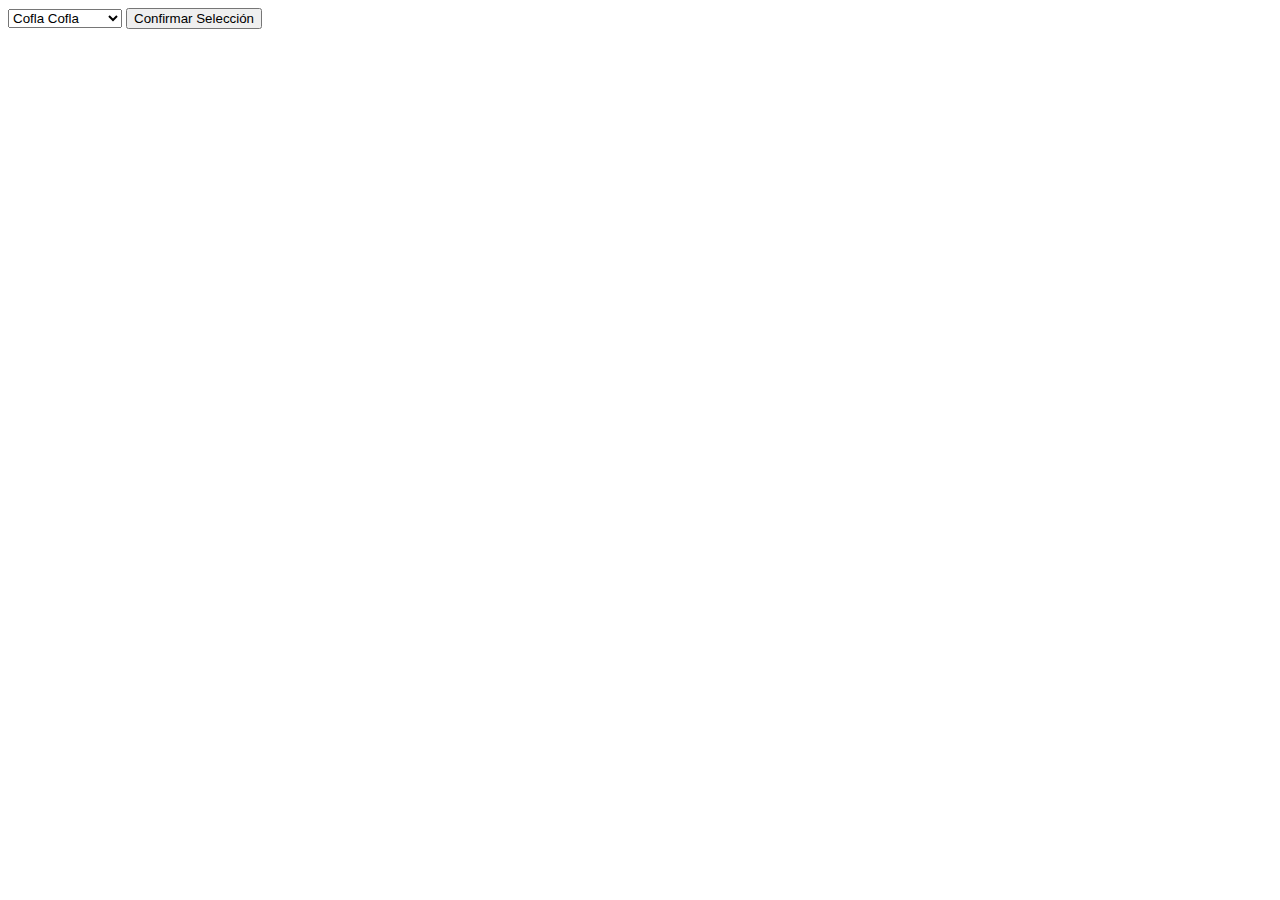
<file: Capitulo10/cap10prob1.html>
<!DOCTYPE html>
<html lang="en">
<head>
    <meta charset="UTF-8">
    <meta http-equiv="X-UA-Compatible" content="IE=edge">
    <meta name="viewport" content="width=device-width, initial-scale=1.0">
    <title>Capítulo 10 | Problema 1</title>
</head>
<body>
    <form action="">
        <select class="desplegable" value="">
            <option value="" disabled selected hidden>Elija el alumno</option>
            <option value="alumno1" class="opcion" selected="">Xander Greene</option>
            <option value="alumno2" class="opcion" selected="">Avia Rayne</option>
            <option value="alumno3" class="opcion" selected="">Jaxon Cruz</option>
            <option value="alumno4" class="opcion" selected="">Kaia Lee</option>
            <option value="alumno5" class="opcion" selected="">Kieran Bank</option>
            <option value="alumno6" class="opcion" selected="">Lyra Blake</option>
            <option value="alumno7" class="opcion" selected="">Milo Hayes</option>
            <option value="alumno8" class="opcion" selected="">Nia Patel</option>
            <option value="alumno9" class="opcion" selected="">Orion Jensen</option>
            <option value="alumno10" class="opcion" selected="">Phoebe Ellis</option>
            <option value="alumno11" class="opcion" selected="">Cofla Cofla</option>
        </select>
        <button type="button" class="confirmarAlumno">Confirmar Selección</button>
    </form>
    <div class="materias">
    </div>
</body>
<script src="./codigo.js"></script>
</html>
</file>
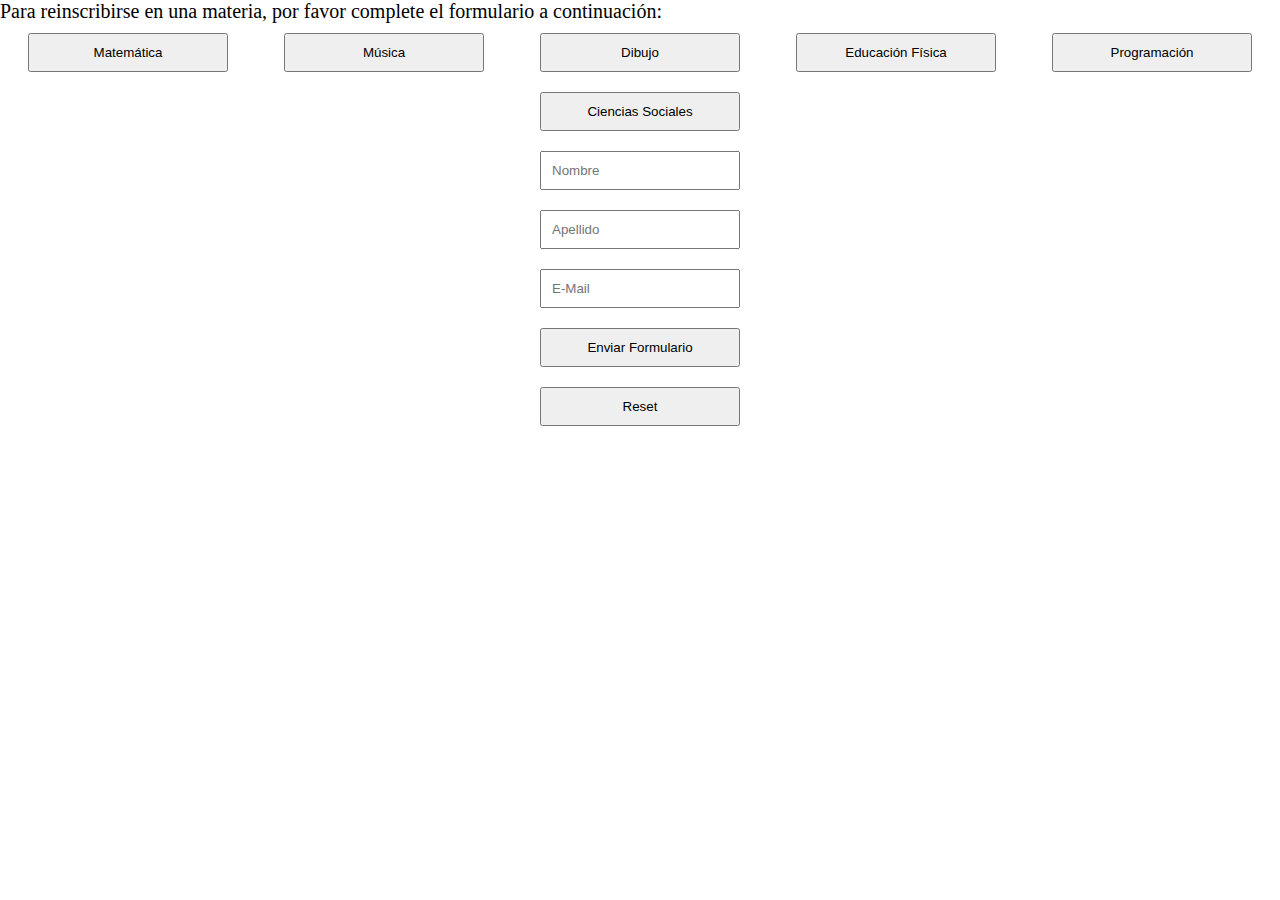
<file: Capitulo9/Problema1/cap9prob1.html>
<!DOCTYPE html>
<html lang="en">
<head>
    <meta charset="UTF-8">
    <meta http-equiv="X-UA-Compatible" content="IE=edge">
    <meta name="viewport" content="width=device-width, initial-scale=1.0">
    <title>Capítulo 9 | Problema 1</title>

    <!-- CSS -->
    <link rel="stylesheet" href="../../css/styles.css">
</head>
<body>
    <section>
        <p>
            Para reinscribirse en una materia, por favor complete el formulario a continuación:
        </p>
        <form action="" class="formulario__contenedor">
            <div class="materias">
                <input type="hidden" value="" class="materia__elegida">
                <input type="button" value="Matemática" class="select__option" tabindex="1">
                <input type="button" value="Música" class="select__option" tabindex="2">
                <input type="button" value="Dibujo" class="select__option" tabindex="3">
                <input type="button" value="Educación Física" class="select__option" tabindex="4">
                <input type="button" value="Programación" class="select__option" tabindex="5">
                <input type="button" value="Ciencias Sociales" class="select__option" tabindex="6">
            </div>
            <input type="text" placeholder="Nombre" class="input__nombre">
            <input type="text" placeholder="Apellido" class="input__apellido">
            <input type="email" placeholder="E-Mail" class="input__mail">
            <button type="button" value="Enviar Formulario" class="enviar">Enviar Formulario</button>
            <input type="reset" placeholder="Borrar Formulario">
        </form>
    </section>
</body>
<script src="./codigo.js"></script>
</html>
</file>
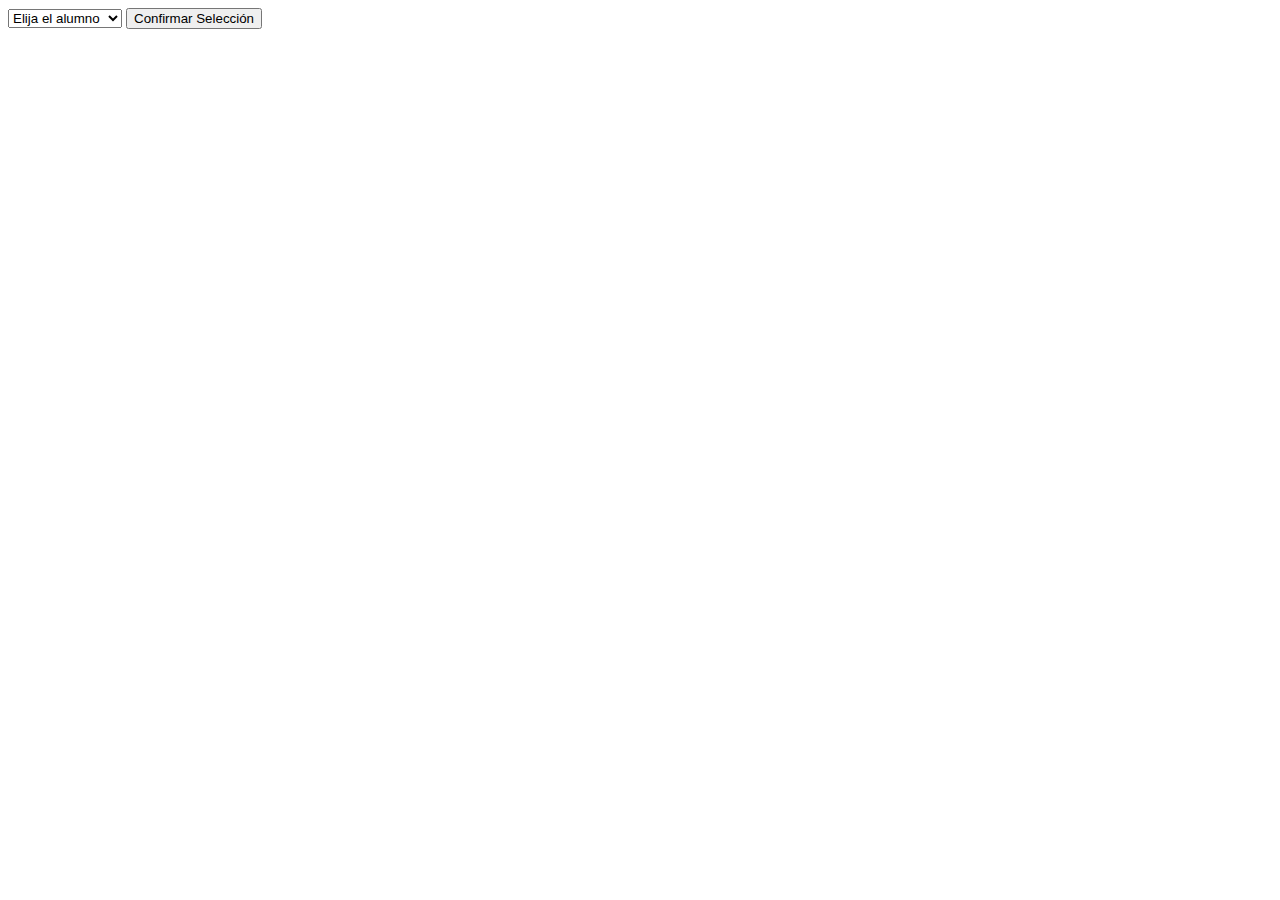
<file: Capitulo9/Problema2/cap9prob2.html>
<!DOCTYPE html>
<html lang="en">
<head>
    <meta charset="UTF-8">
    <meta http-equiv="X-UA-Compatible" content="IE=edge">
    <meta name="viewport" content="width=device-width, initial-scale=1.0">
    <title>Capítulo 9 | Problema 2</title>
</head>
<body>
    <form action="">
        <select class="desplegable" value="">
            <option value="" disabled selected hidden>Elija el alumno</option>
            <option value="alumno1" class="opcion">Xander Greene</option>
            <option value="alumno2" class="opcion">Avia Rayne</option>
            <option value="alumno3" class="opcion">Jaxon Cruz</option>
            <option value="alumno4" class="opcion">Kaia Lee</option>
            <option value="alumno5" class="opcion">Kieran Bank</option>
            <option value="alumno6" class="opcion">Lyra Blake</option>
            <option value="alumno7" class="opcion">Milo Hayes</option>
            <option value="alumno8" class="opcion">Nia Patel</option>
            <option value="alumno9" class="opcion">Orion Jensen</option>
            <option value="alumno10" class="opcion">Phoebe Ellis</option>
            <option value="alumno11" class="opcion">Cofla Cofla</option>
        </select>
        <button type="button" class="confirmarAlumno">Confirmar Selección</button>
    </form>
    <div class="materias">
    </div>
</body>
<script src="./codigo.js"></script>
</html>
</file>
<file: css/styles.css>
* {
  margin: 0;
  padding: 0;
  box-sizing: border-box;
}

html {
  font-size: 62.5%;
}

p {
  font-size: 2rem;
}

.formulario__contenedor {
  display: flex;
  flex-direction: column;
  justify-content: center;
  align-items: center;
}
.formulario__contenedor input, .formulario__contenedor button {
  width: 20rem;
  margin: 1rem;
  padding: 1rem;
}

.materias {
  display: flex;
  flex-direction: row;
  flex-wrap: wrap;
  align-items: center;
  justify-content: space-around;
}

.select__option:focus, .select__option:hover {
  border: 2px solid black;
}

/*# sourceMappingURL=styles.css.map */
</file>
